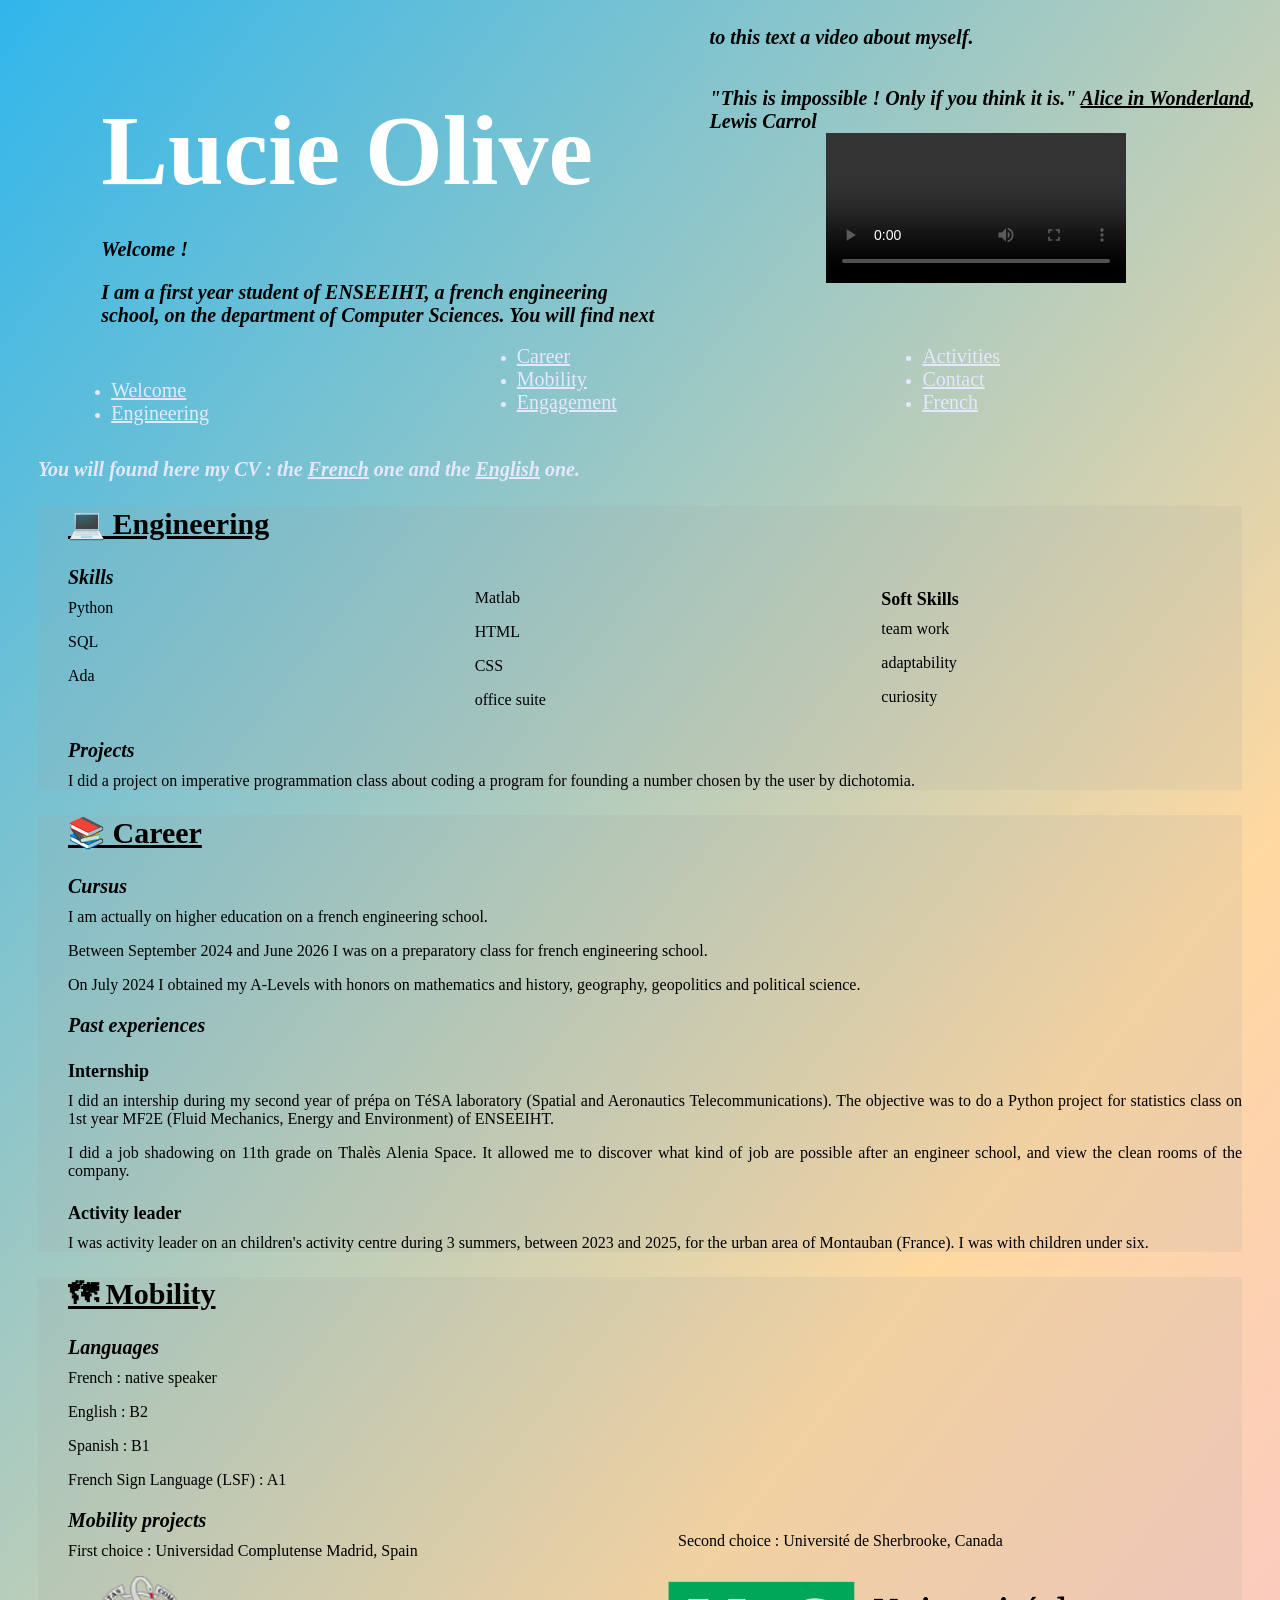
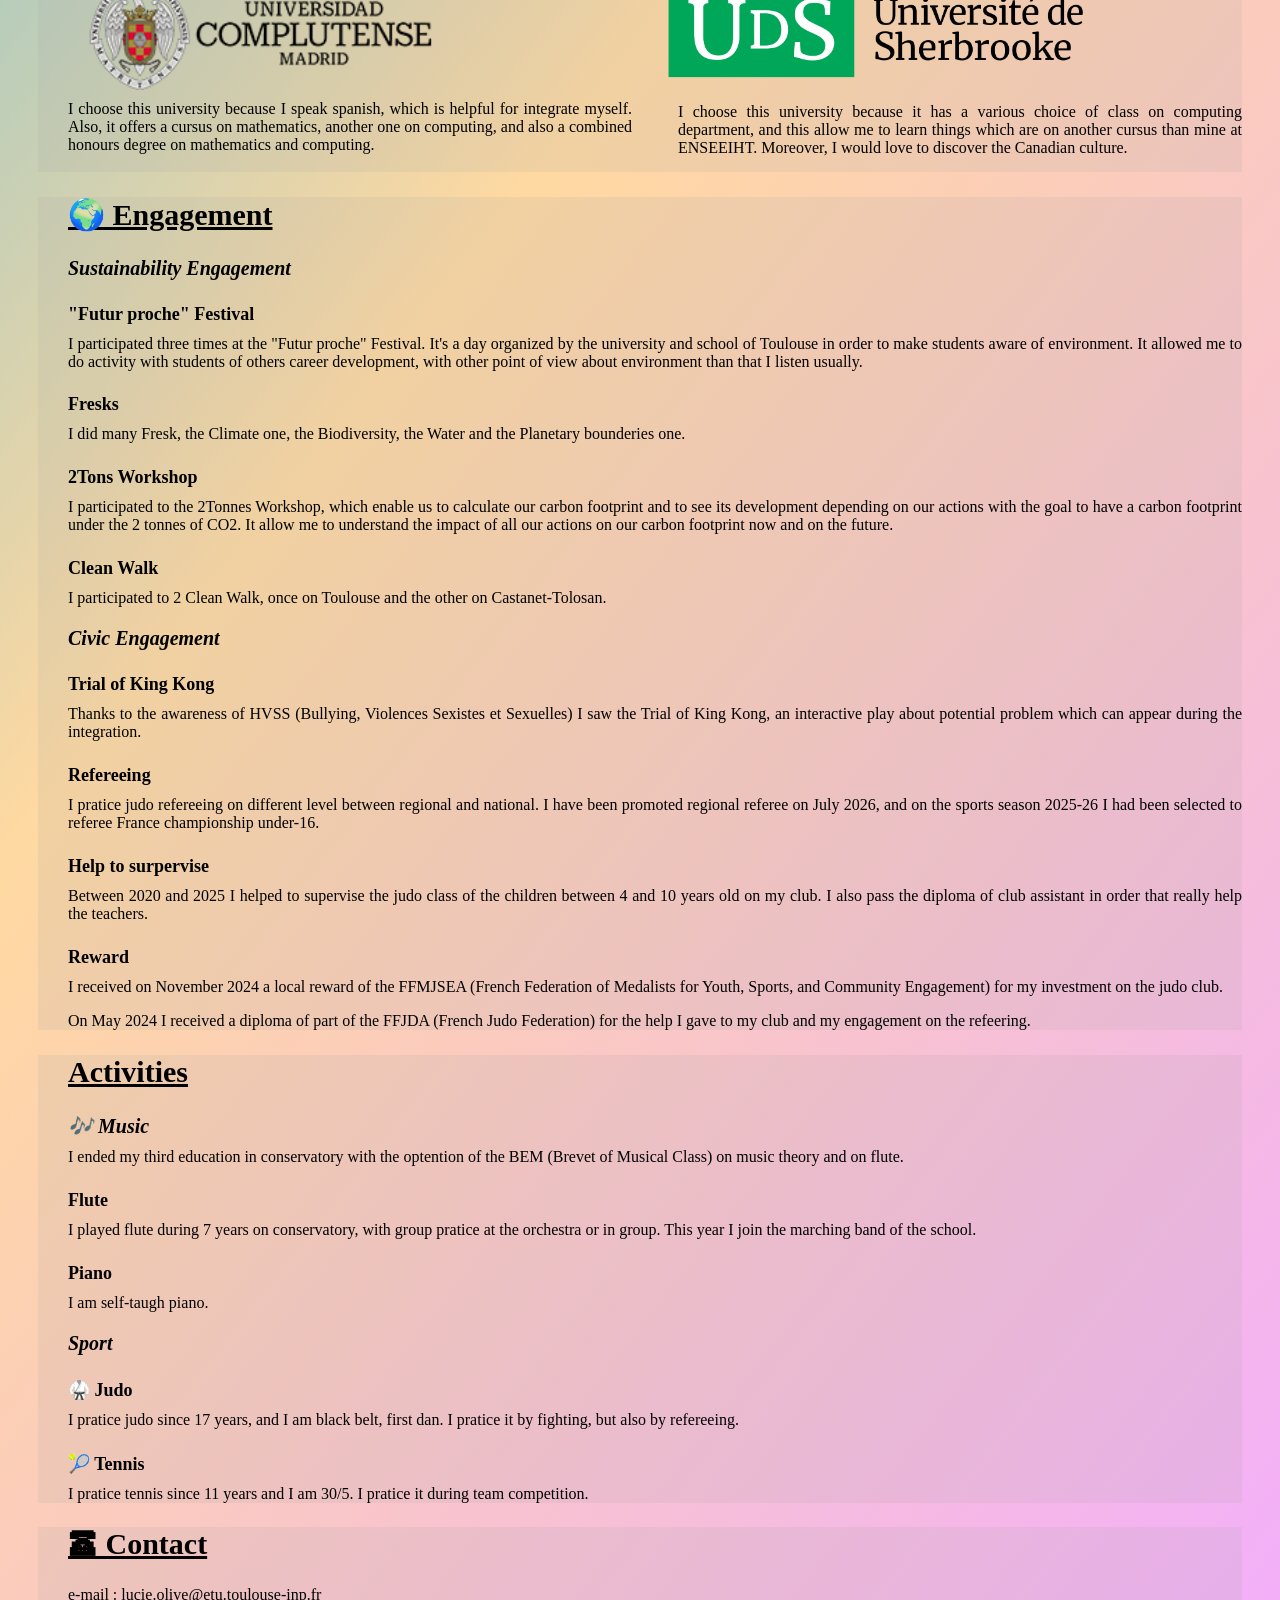
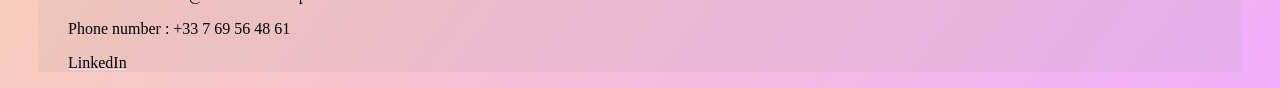
<file: index.html>
<html lang="fr">

<head>
<meta charset="utf8">
<title>e-portfolio OLIVE Lucie</title>
<link rel="stylesheet" href="eportfolio.css">
<link rel="icon" href="logo.png">
</head>

<body>

<header>
<br>
<div id="welcome">
    <h1>Lucie Olive</h1>
    <h3>Welcome !</h3>
    <h3>I am a first year student of ENSEEIHT, a french engineering school, on the department of Computer Sciences. You will find next to this text a video about myself.</h3>
<br>
    <h3>"This is impossible ! Only if you think it is." <u>Alice in Wonderland</u>, Lewis Carrol</h3>

<video controls width="300" style="display: block; margin: 0 auto;">
	<source src="elevator_speech.mp4" type="video/mp4">
</video>
</div>
<br>
<div id="col3">
<br>
<nav>
	<ul>
		<li><a href="#nom">Welcome</a></li>
		<li><a href="#Engineering">Engineering</a></li>
		<li><a href="#Career">Career</a></li>
		<li><a href="#Mobility">Mobility</a></li>
		<li><a href="#Engagement">Engagement</a></li>
		<li><a href="#Activities">Activities</a></li>
		<li><a href="#Contact">Contact</a></li>
        <li><a href="e-portfolio.html">French</a></li>
	</ul>
			</nav>

</div>
</header>

<h5>You will found here my CV : the <a href="CV_OLIVE_Lucie_french.pdf" target="_blank">French</a> one and the <a href="CV_OLIVE_Lucie.pdf" target="_blank">English</a> one.</h5>

<section>
<h2 id="Engineering">&#128187; Engineering</h2>

<h3>Skills</h3>

<div id="col3">
<p>Python</p>
<p>SQL</p>
<p>Ada</p>
<p>Matlab</p>
<p>HTML</p>
<p>CSS</p>
<p>office suite</p>
<h4>Soft Skills</h4>
<p>team work</p>
<p>adaptability</p>
<p>curiosity</p>
</div>

<div id="corps">
<h3>Projects</h3>
<p>I did a project on imperative programmation class about coding a program for founding a number chosen by the user by dichotomia.</p>
</section>

<section>
<h2 id="Career">&#128218; Career</h2>
<h3>Cursus</h3>
<p>I am actually on higher education on a french engineering school.</p>
<break>
<p>Between September 2024 and June 2026 I was on a preparatory class for french engineering school.</p>
<break>
<p>On July 2024 I obtained my A-Levels with honors on mathematics and history, geography, geopolitics and political science.</p>
	
<h3>Past experiences</h3>
<h4>Internship</h4>
<p>I did an intership during my second year of prépa on TéSA laboratory (Spatial and Aeronautics Telecommunications). The objective was to do a Python project for statistics class on 1st year MF2E (Fluid Mechanics, Energy and Environment) of ENSEEIHT.</p>
<break>
<p>I did a job shadowing on 11th grade on Thalès Alenia Space. It allowed me to discover what kind of job are possible after an engineer school, and view the clean rooms of the company.</p>

<h4>Activity leader</h4>
<p>I was activity leader on an children's activity centre during 3 summers, between 2023 and 2025, for the urban area of Montauban (France). I was with children under six.</p>

</section>

<section>
<h2 id="Mobility">&#128506; Mobility</h2>

<h3>Languages</h3>
<p>French : native speaker</p>
<p>English : B2</p>
<p>Spanish : B1</p>
<p>French Sign Language (LSF) : A1</p>

<h3>Mobility projects</h3>
<div id="col">
	<p> First choice : Universidad Complutense Madrid, Spain</p>
	<img src="logo_complutense.png" alt="logo de l'Universidad Complutense à Madrid">
	<p>I choose this university because I speak spanish, which is helpful for integrate myself. Also, it offers a cursus on mathematics, another one on computing, and also a combined honours degree on mathematics and computing.</p>
	
	<p> Second choice : Université de Sherbrooke, Canada</p>
	<img src="UdeS_logo.png" alt="logo de l'Université de Sherbrooke">
	<p>I choose this university because it has a various choice of class on computing department, and this allow me to learn things which are on another cursus than mine at ENSEEIHT. Moreover, I would love to discover the Canadian culture.</p>
</div>
</section>

<section>
<h2 id="Engagement">&#127757; Engagement</h2>

<h3>Sustainability Engagement</h3>

<h4>"Futur proche" Festival </h4>
<p>I participated three times at the "Futur proche" Festival. It's a day organized by the university and school of Toulouse in order to make students aware of environment. It allowed me to do activity with students of others career development, with other point of view about environment than that I listen usually.</p>

<h4>Fresks</h4>
<p>I did many Fresk, the Climate one, the Biodiversity, the Water and the Planetary bounderies one.</p>

<h4>2Tons Workshop</h4>
<p>I participated to the 2Tonnes Workshop, which enable us to calculate our carbon footprint and to see its development depending on our actions with the goal to have a carbon footprint under the 2 tonnes of CO2. It allow me to understand the impact of all our actions on our carbon footprint now and on the future.</p>

<h4>Clean Walk</h4>
<p>I participated to 2 Clean Walk, once on Toulouse and the other on Castanet-Tolosan.</p>

<h3>Civic Engagement</h3>

<h4>Trial of King Kong</h4>
<p>Thanks to the awareness of HVSS (Bullying, Violences Sexistes et Sexuelles) I saw the Trial of King Kong, an interactive play about potential problem which can appear during the integration.</p>

<h4>Refereeing</h4>
<p>I pratice judo refereeing on different level between regional and national. I have been promoted regional referee on July 2026, and on the sports season 2025-26 I had been selected to referee France championship under-16.</p>

<h4>Help to surpervise</h4>
<p>Between 2020 and 2025 I helped to supervise the judo class of the children between 4 and 10 years old on my club. I also pass the diploma of club assistant in order that really help the teachers.</p>

<h4>Reward</h4>
<p>I received on November 2024 a local reward of the FFMJSEA (French Federation of Medalists for Youth, Sports, and Community Engagement) for my investment on the judo club.</p>
<break>
<p>On May 2024 I received a diploma of part of the FFJDA (French Judo Federation) for the help I gave to my club and my engagement on the refeering.</p>
</section>

<section>
<h2 id="Activities">Activities</h2>

<h3>&#127926; Music</h3>
<p>I ended my third education in conservatory with the optention of the BEM (Brevet of Musical Class) on music theory and on flute.</p>

<h4>Flute</h4>
<p>I played flute during 7 years on conservatory, with group pratice at the orchestra or in group. This year I join the marching band of the school.</p>

<h4>Piano</h4>
<p>I am self-taugh piano.</p>

<h3>Sport</h3>
<h4>&#129355; Judo</h4>
<p>I pratice judo since 17 years, and I am black belt, first dan. I pratice it by fighting, but also by refereeing.</p>

<h4>&#127934; Tennis</h4>
<p>I pratice tennis since 11 years and I am 30/5. I pratice it during team competition.</p>
</section>

<section>
<h2 id="Contact">&#128383; Contact</h2>
<p>e-mail : lucie.olive@etu.toulouse-inp.fr</p>
<break>
<p>Phone number : +33 7 69 56 48 61</p>
<break>
<a href="https://www.linkedin.com/in/lucie-olive-43872843a"><p>LinkedIn</p></a>
</section>
</div>
</body>
</file>
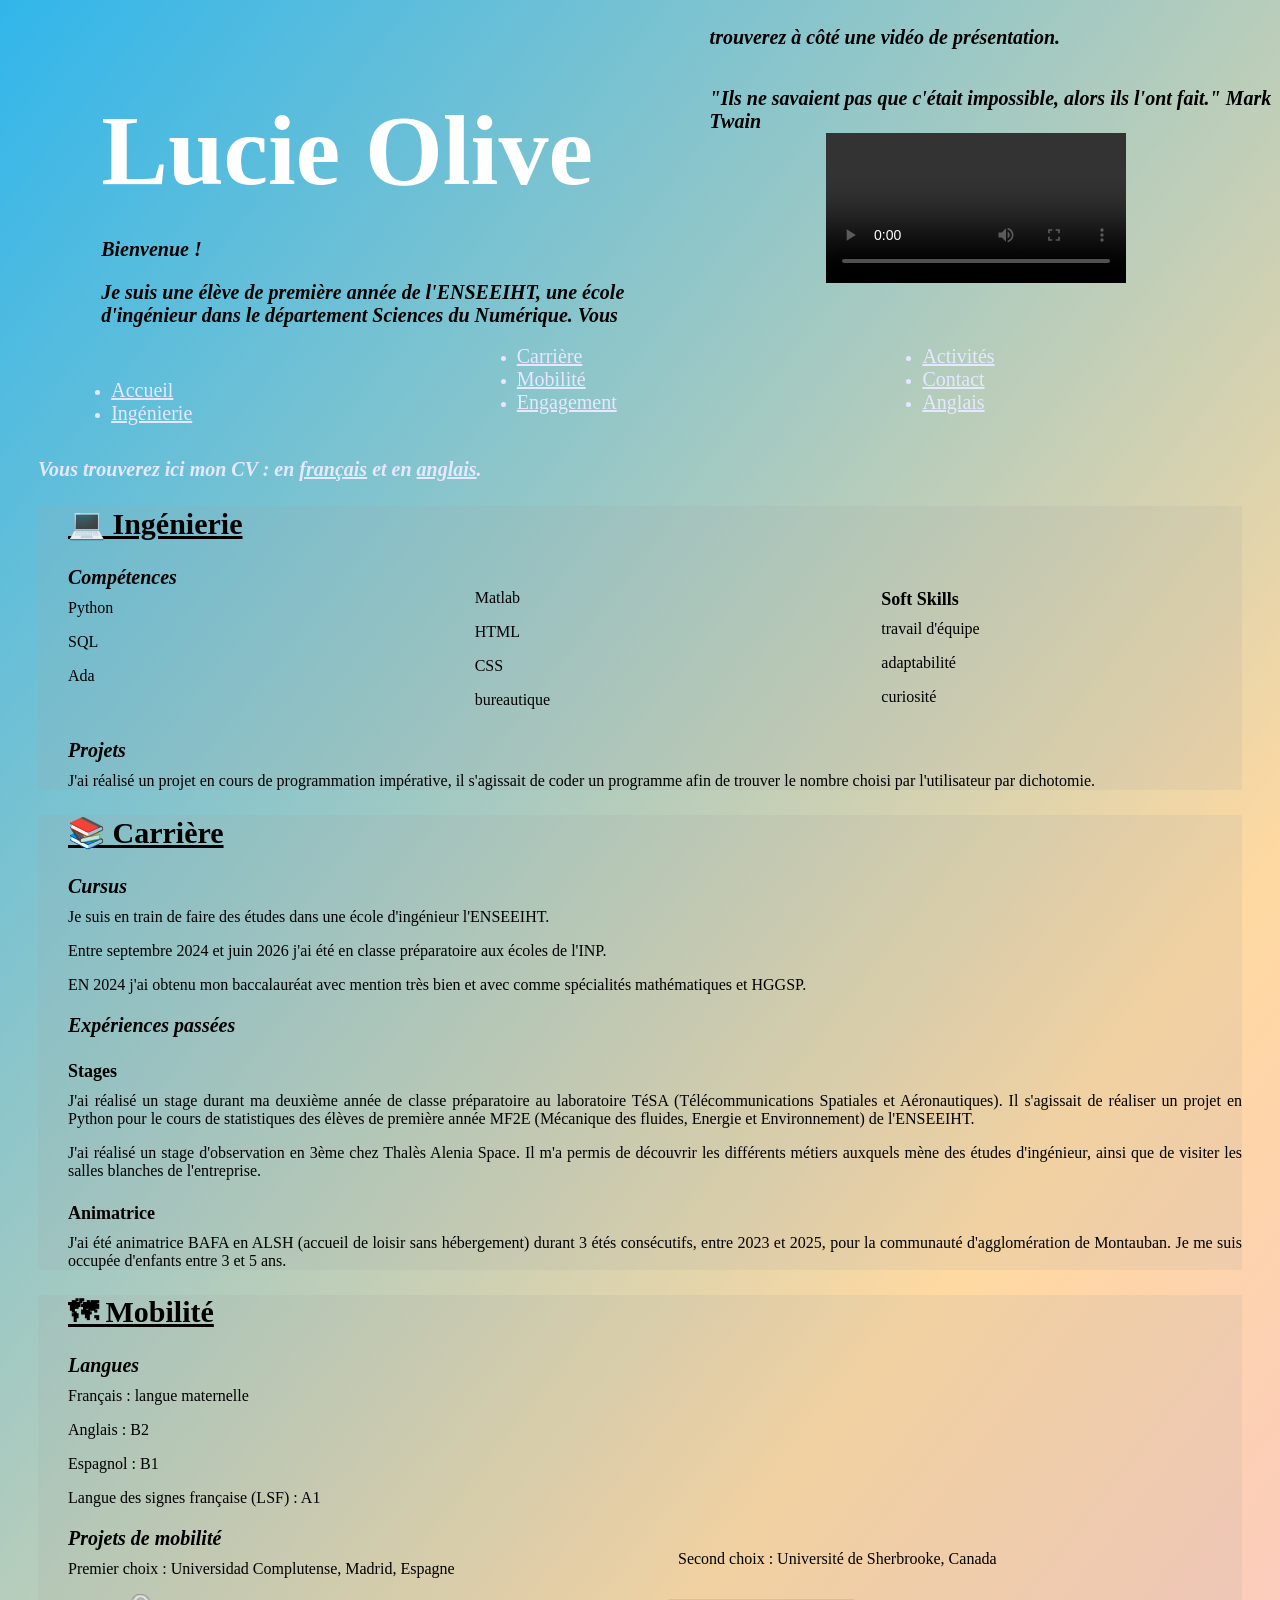
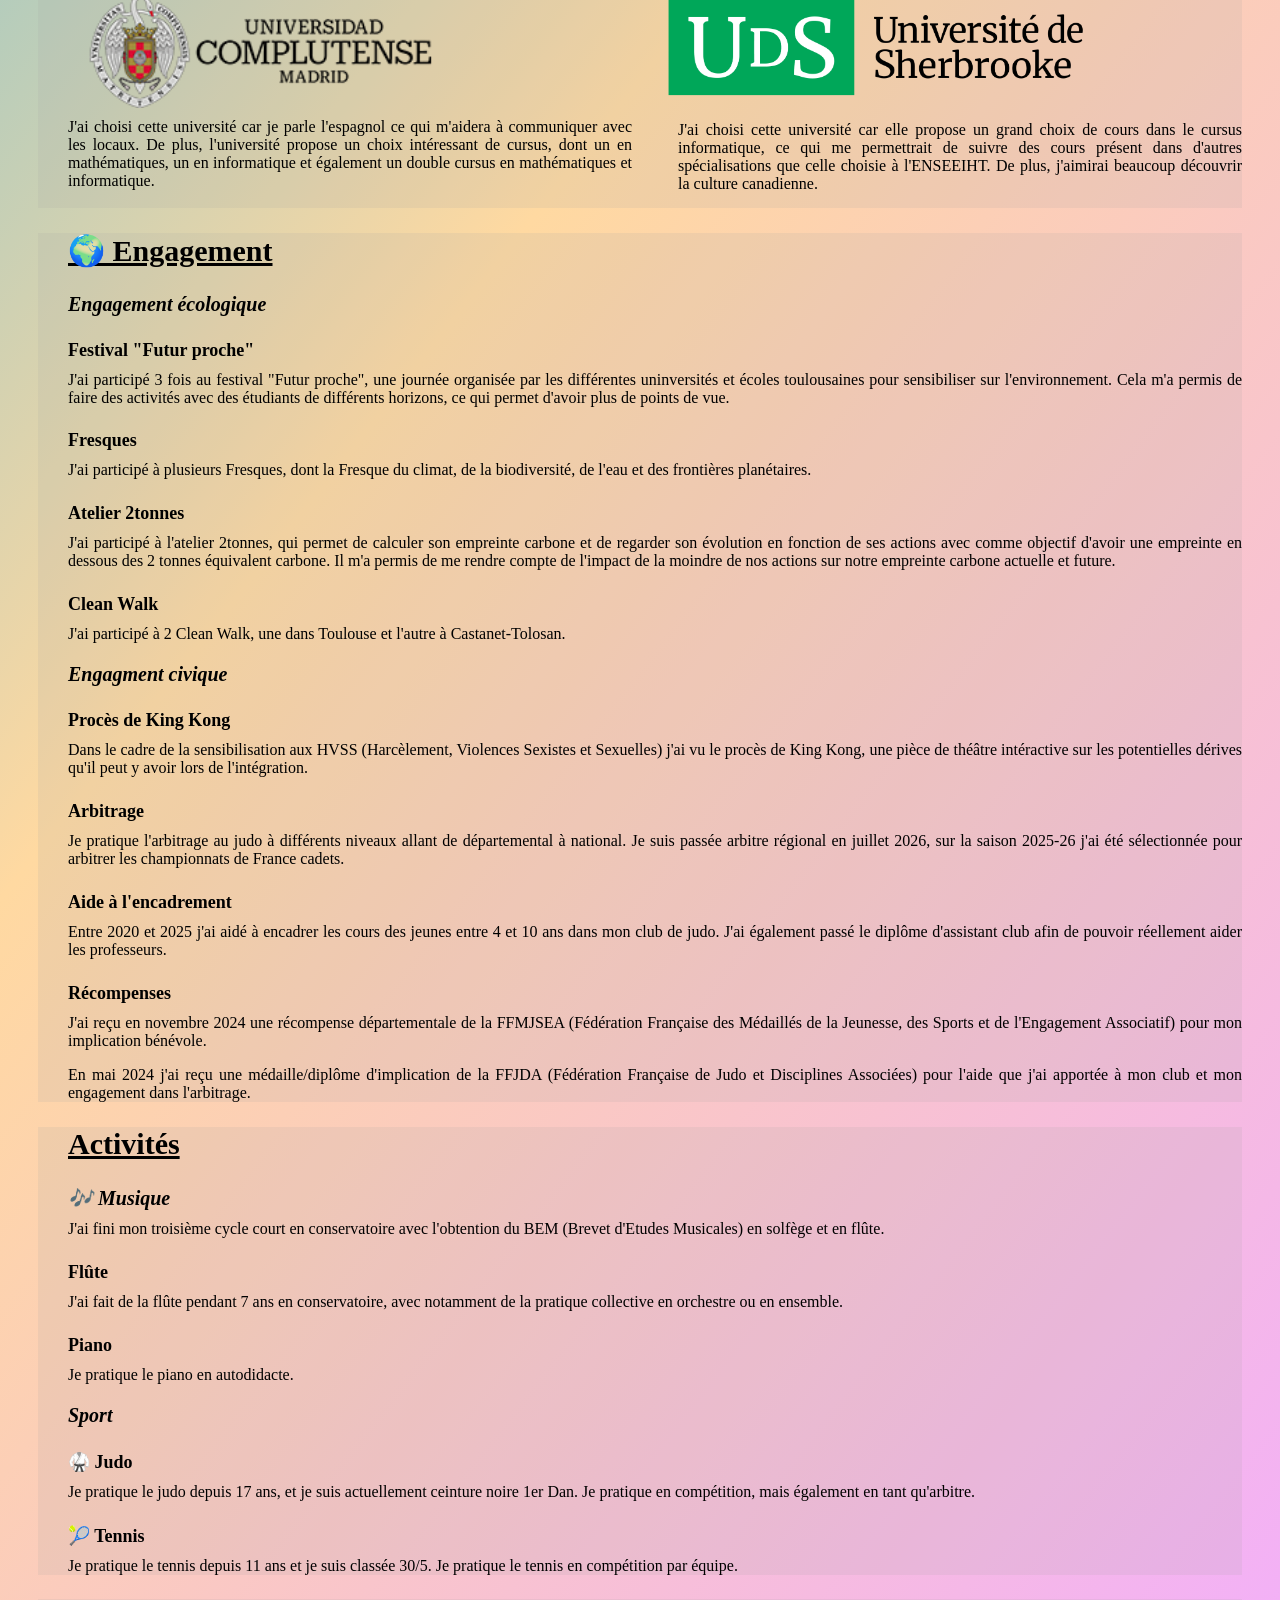
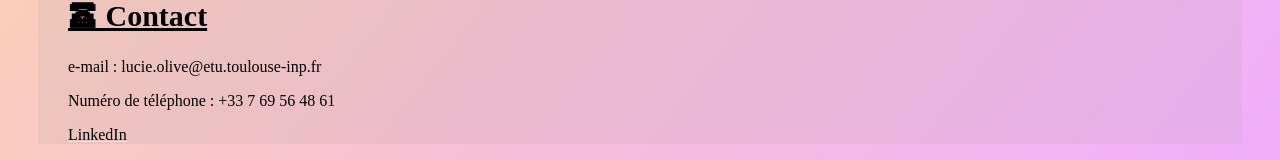
<file: e-portfolio.html>
<html lang="fr">

<head>
<meta charset="utf8">
<title>e-portfolio OLIVE Lucie</title>
<link rel="stylesheet" href="eportfolio.css">
<link rel="icon" href="logo.png">
</head>

<body>

<header>
<br>
<div id="welcome">
    <h1>Lucie Olive</h1>
    <h3>Bienvenue !</h3>
    <h3>Je suis une élève de première année de l'ENSEEIHT, une école d'ingénieur dans le département Sciences du Numérique. Vous trouverez à côté une vidéo de présentation.</h3>
<br>
	<h3>"Ils ne savaient pas que c'était impossible, alors ils l'ont fait." Mark Twain</h3>
	
<video controls width="300" style="display: block; margin: 0 auto;">
	<source src="elevator_speech.mp4" type="video/mp4" poster="photo.png">
</video>
</div>
<br>
	
<div id="col3">
<br>
<nav>
	<ul>
		<li><a href="#welcome">Accueil</a></li>
		<li><a href="#Ingenierie">Ingénierie</a></li>
		<li><a href="#Carrière">Carrière</a></li>
		<li><a href="#Mobilité">Mobilité</a></li>
		<li><a href="#Engagement">Engagement</a></li>
		<li><a href="#Activités">Activités</a></li>
		<li><a href="#Contact">Contact</a></li>
		<li><a href="lucie-olive.github.io/">Anglais</a></li>
	</ul>
</nav>


</header>

<h5>Vous trouverez ici mon CV : en <a href="CV_OLIVE_Lucie_french.pdf" target="_blank">français</a> et en <a href="CV_OLIVE_Lucie.pdf" target="_blank">anglais</a>.</h5>

<section>
<h2 id="Ingenierie">&#128187; Ingénierie</h2>

<h3>Compétences</h3>

<div id="col3">
<p>Python</p>
<p>SQL</p>
<p>Ada</p>
<p>Matlab</p>
<p>HTML</p>
<p>CSS</p>
<p>bureautique</p>
	
<h4>Soft Skills</h4>
<p>travail d'équipe</p>
<p>adaptabilité</p>
<p>curiosité</p>
</div>

<div id="corps">
<h3>Projets</h3>
<p>J'ai réalisé un projet en cours de programmation impérative, il s'agissait de coder un programme afin de trouver le nombre choisi par l'utilisateur par dichotomie.</p>
</section>

<section>
<h2 id="Carrière">&#128218; Carrière</h2>
<h3>Cursus</h3>
<p>Je suis en train de faire des études dans une école d'ingénieur l'ENSEEIHT.</p>
<break>
<p>Entre septembre 2024 et juin 2026 j'ai été en classe préparatoire aux écoles de l'INP.</p>
<break>
<p>EN 2024 j'ai obtenu mon baccalauréat avec mention très bien et avec comme spécialités mathématiques et HGGSP.</p>


<h3>Expériences passées</h3>
<h4>Stages</h4>
<p>J'ai réalisé un stage durant ma deuxième année de classe préparatoire au laboratoire TéSA (Télécommunications Spatiales et Aéronautiques). Il s'agissait de réaliser un projet en Python pour le cours de statistiques des élèves de première année MF2E (Mécanique des fluides, Energie et Environnement) de l'ENSEEIHT.</p>
<break>
<p>J'ai réalisé un stage d'observation en 3ème chez Thalès Alenia Space. Il m'a permis de découvrir les différents métiers auxquels mène des études d'ingénieur, ainsi que de visiter les salles blanches de l'entreprise.</p>

<h4>Animatrice</h4>
<p>J'ai été animatrice BAFA en ALSH (accueil de loisir sans hébergement) durant 3 étés consécutifs, entre 2023 et 2025, pour la communauté d'agglomération de Montauban. Je me suis occupée d'enfants entre 3 et 5 ans.</p>

</section>

<section>
<h2 id="Mobilité">&#128506; Mobilité</h2>

<h3>Langues</h3>
<p>Français : langue maternelle</p>
<p>Anglais : B2</p>
<p>Espagnol : B1</p>
<p>Langue des signes française (LSF) : A1</p>

<h3>Projets de mobilité</h3>
<div id="col">
	<p> Premier choix : Universidad Complutense, Madrid, Espagne</p>
	<img src="logo_complutense.png" alt="logo de l'Universidad Complutense à Madrid">
	<p>J'ai choisi cette université car je parle l'espagnol ce qui m'aidera à communiquer avec les locaux. De plus, l'université propose un choix intéressant de cursus, dont un en mathématiques, un en informatique et également un double cursus en mathématiques et informatique.</p>
	
	<p> Second choix : Université de Sherbrooke, Canada</p>
	<img src="UdeS_logo.png" alt="logo de l'Université de Sherbrooke">
	<p>J'ai choisi cette université car elle propose un grand choix de cours dans le cursus informatique, ce qui me permettrait de suivre des cours présent dans d'autres spécialisations que celle choisie à l'ENSEEIHT. De plus, j'aimirai beaucoup découvrir la culture canadienne.</p>
</div>
</section>

<section>
<h2 id="Engagement">&#127757; Engagement</h2>

<h3>Engagement écologique</h3>

<h4>Festival "Futur proche"</h4>
<p>J'ai participé 3  fois au festival "Futur proche", une journée organisée par les différentes uninversités et écoles toulousaines pour sensibiliser sur l'environnement. Cela m'a permis de faire des activités avec des étudiants de différents horizons, ce qui permet d'avoir plus de points de vue.</p>

<h4>Fresques</h4>
<p>J'ai participé à plusieurs Fresques, dont la Fresque du climat, de la biodiversité, de l'eau et des frontières planétaires.</p>

<h4>Atelier 2tonnes</h4>
<p>J'ai participé à l'atelier 2tonnes, qui permet de calculer son empreinte carbone et de regarder son évolution en fonction de ses actions avec comme objectif d'avoir une empreinte en dessous des 2 tonnes équivalent carbone. Il m'a permis de me rendre compte de l'impact de la moindre de nos actions sur notre empreinte carbone actuelle et future.</p>

<h4>Clean Walk</h4>
<p>J'ai participé à 2 Clean Walk, une dans Toulouse et l'autre à Castanet-Tolosan.</p>

<h3>Engagment civique</h3>
	
<h4>Procès de King Kong</h4>
<p>Dans le cadre de la sensibilisation aux HVSS (Harcèlement, Violences Sexistes et Sexuelles) j'ai vu le procès de King Kong, une pièce de théâtre intéractive sur les potentielles dérives qu'il peut y avoir lors de l'intégration.</p>

<h4>Arbitrage</h4>
<p>Je pratique l'arbitrage au judo à différents niveaux allant de départemental à national. Je suis passée arbitre régional en juillet 2026, sur la saison 2025-26 j'ai été sélectionnée pour arbitrer les championnats de France cadets.</p>

<h4>Aide à l'encadrement</h4>
<p>Entre 2020 et 2025 j'ai aidé à encadrer les cours des jeunes entre 4 et 10 ans dans mon club de judo. J'ai également passé le diplôme d'assistant club afin de pouvoir réellement aider les professeurs.</p>

<h4>Récompenses</h4>
<p>J'ai reçu en novembre 2024 une récompense départementale de la FFMJSEA (Fédération Française des Médaillés de la Jeunesse, des Sports et de l'Engagement Associatif) pour mon implication bénévole.</p>
<break>
<p>En mai 2024 j'ai reçu une médaille/diplôme  d'implication de la FFJDA (Fédération Française de Judo et Disciplines Associées) pour l'aide que j'ai apportée à mon club et mon engagement dans l'arbitrage.</p>
</section>

<section>
<h2 id="Activités">Activités</h2>

<h3>&#127926; Musique</h3>
<p>J'ai fini mon troisième cycle court en conservatoire avec l'obtention du BEM (Brevet d'Etudes Musicales) en solfège et en flûte.</p>

<h4>Flûte</h4>
<p>J'ai fait de la flûte pendant 7 ans en conservatoire, avec notamment de la pratique collective en orchestre ou en ensemble.</p>

<h4>Piano</h4>
<p>Je pratique le piano en autodidacte.</p>

<h3>Sport</h3>
<h4>&#129355; Judo</h4>
<p>Je pratique le judo depuis 17 ans, et je suis actuellement ceinture noire 1er Dan. Je pratique en compétition, mais également en tant qu'arbitre.</p>

<h4>&#127934; Tennis</h4>
<p>Je pratique le tennis depuis 11 ans et je suis classée 30/5. Je pratique le tennis en compétition par équipe.</p>
</section>

<section>
<h2 id="Contact">&#128383; Contact</h2>
<p>e-mail : lucie.olive@etu.toulouse-inp.fr</p>
<break>
<p>Numéro de téléphone : +33 7 69 56 48 61</p>
<break>
<a href="https://www.linkedin.com/in/lucie-olive-43872843a"><p>LinkedIn</p></a>
</section>
</div>
</body>
</file>
<file: eportfolio.css>
/*besoin de changer la police*/

h1
{
	text-align : left;
	color : white;
	font-family : liberation cursive /*police de caractère*/;
	font-size : 100;
	margin-left : 30px;
	margin-bottom : 30px;
}

h2
{
	text-align : left;
	color : black;
	font-family : liberation cursive /*police de caractère*/;
	font-size: 30;
	text-decoration : underline;
	margin-left : 30px;
}

h3
{
	text-align : left;
	color : black;
	font-family : liberation cursive /*police de caractère*/;
	font-size: 20;
	font-style : italic;
	margin-left : 30px;
	margin-bottom: 0%;
}

h4
{
	text-align : left;
	color : black;
	font-family : liberation cursive /*police de caractère*/;
	font-size: 18;
	margin-left : 30px;
	margin-bottom: 0%;
}

h5
{
	text-align : left;
	color : rgba(229, 232, 255, 1);
	font-family : liberation cursive /*police de caractère*/;
	font-size: 20;
	font-style : italic;
	margin-left : 30px;
	margin-bottom: 0%;
}

p
{
	text-align : justify;
	color : black;
	font-family : liberation cursive /*police de caractère*/;
	font-size: 16;
	margin-left : 30px;
	margin-top: 10px;
}

header
{
	background-position : 100% 90%;
	margin-left : 5%;
	fit : contain;
}

a
{
	color : rgba(229, 232, 255, 1);
	font-family : liberation cursive /*police de caractère*/;
	font-size : 20;
}

#welcome
{
	column-count : 2;
}

#col
{
	column-count : 2;
}

#col3
{
	column-count : 3;
}

#corps
{
	clear : both;
}

nav
{
	color : rgba(229, 232, 255, 1);
}

section
{
	background-color: rgba(158, 158, 158, 0.15);
	margin-left: 30px;
	margin-right: 30px;
}

body
{
	background: #31b6eb;
	background: linear-gradient(128deg, rgba(49, 182, 235, 1) 0%, rgba(255, 217, 161, 1) 50%, rgba(242, 174, 252, 1) 100%);
	background-size: cover;
	background-repeat: no-repeat;
}

img
{
	width : 75%;
}
</file>
